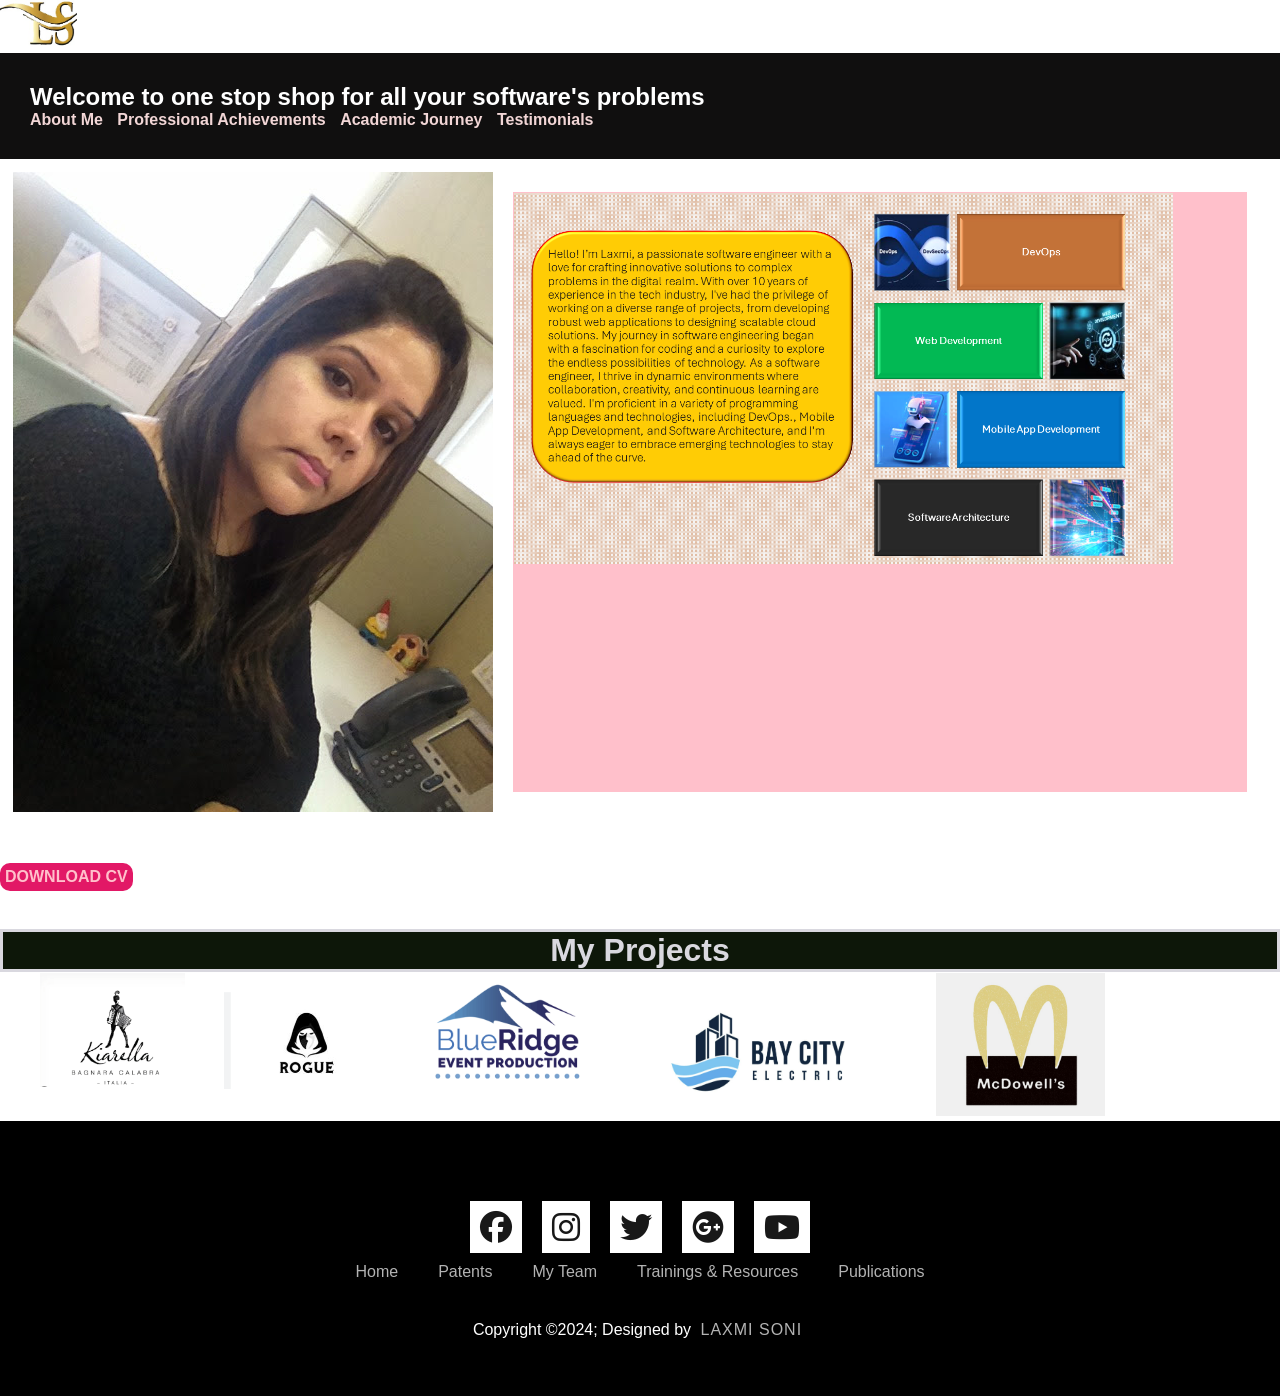
<file: index.html>
<!DOCTYPE html>
<html lang="en">
<head>
    <meta charset="UTF-8">
    <meta name="viewport" content="width=device-width, initial-scale=1.0">
    <title>Laxmi Soni's Professional Portfolio</title>
    <link rel="stylesheet" type="text/css" href="./style.css"/>
    <link rel="stylesheet" href="https://cdnjs.cloudflare.com/ajax/libs/font-awesome/6.5.2/css/all.min.css" integrity="sha512-SnH5WK+bZxgPHs44uWIX+LLJAJ9/2PkPKZ5QiAj6Ta86w+fsb2TkcmfRyVX3pBnMFcV7oQPJkl9QevSCWr3W6A==" crossorigin="anonymous" referrerpolicy="no-referrer" />

</head>
   
    <img src="Pictures/logo.png" class="logo of initials">


<main>
<body>
    <section>
        <header class="overall main-header">
            <h1 class="intro">Welcome to one stop shop for all your software's problems</h1> <!-- Added double quotes for class attribute -->

            <nav>
                <ul>
                    <li><a href="#">About Me</a></li> 
                    <li><a href="#">Professional Achievements</a></li>
                    <li><a href="#">Academic Journey</a></li>
                    <li><a href="#">Testimonials</a></li>
                </ul>
            </nav>
        </header>
    </section>

 <section id="containerall"
            <div><img class="Mine" src="Pictures/Laxmi profile.jpeg" alt="Laxmi's Profile"></div>

           <div><img class="achievements" src="Pictures/We Design.png" alt="Laxmi's projects"></div>
</section>
        
        

<section>
        <div class="Myself">

        <ul>
        <li class="button"><a href="documents/Laxmi-Soni- Resume.docx">DOWNLOAD CV</a> </li>
        </ul>
        </div>
</section>
  
    
        <h1 class="success">My Projects</h1>

        <section class="achievements">
            <div>
                <a href="https://www.kiarella.it/"><img class="image1" src="Pictures/Design4.png" alt="CompanyLogo of Kiarella"></a>
            </div>
        
            <div>
                <a href="https://en.wikipedia.org/wiki/Rogue_(Marvel_Comics)"><img class="image2" src="Pictures/Design2.png" alt="CompanyLogo of Rogue"></a>
            </div>
        
            <div>
                <a href="https://www.blueridgeeventproduction.com/"><img class="image3" src="Pictures/Design3.png" alt="CompanyLogo of BlueRidge Event Production"></a>
            </div>
        
            <div>
                <a href="https://www.bcew.com/"><img class="image4" src="Pictures/Design1.png" alt="CompanyLogo of Bay City Electric"></a>
            </div>
        
            <div>
                <a href="https://mcdowells.mortenjonassen.dk/"><img class="image5" src="Pictures/Design5.png" alt="CompanyLogo of McDowell's"></a>
            </div>
        </section>


  
<footer>
           
<div class="footerContainer">
    <div class="socialicons">
        <a href=""><i class="fa-brands fa-facebook"></i></a>
        <a href=""><i class="fa-brands fa-instagram"></i></a>
        <a href=""><i class="fa-brands fa-twitter"></i></a>
        <a href=""><i class="fa-brands fa-google-plus"></i></a>
        <a href=""><i class="fa-brands fa-youtube"></i></a>
    </div>

    <div class="footernav">
    <ul>
        <li><a href="">Home</a></li>
        <li><a href="">Patents</a></li>
        <li><a href="">My Team</a></li>
        <li><a href="">Trainings & Resources</a></li>
        <li><a href="">Publications</a></li>
    </ul>
    </div>
    
    </div>
    <div class="footerBottom">
        <p>Copyright &copy;2024; Designed by <span class="designer">Laxmi Soni</span></p>
        </div>
    <h1>Thanks for visiting!</h1>
      </footer>
   
</body>
</main>
</html>
</file>
<file: style.css>
*{
    margin:0px;
    padding:0;
    box-sizing: border-box;
    font-family: sans-serif;
}


.overall {
    display: flex;
    flex-wrap: wrap;
    list-style: none;
    flex-direction: row;
    width: 100%;
    align-items: right;
    justify-content: space-between;
    padding: 30px;
    background: #100f0f;
    color: white;
}

nav ul {
    list-style: none;
    padding: 0;
}

nav ul li {
    display: inline-block;
    margin-right: 10px;
}

/* Apply styles to the links within the navigation */
nav ul li a {
    color: #f2d6d6;
    text-decoration: none;
    font-weight: bold;
}


nav ul li a:hover {
    color: #2707ab; /* Change text color on hover */
    text-decoration: underline; /* Add underline on hover */
    background-color: #dedff4; /* Change background color on hover */
    border-radius: 5%; /* Add rounded corners on hover */
    transition: all 0.3s ease; /* Smooth transition for hover effect */
}

    
.logo {
    object-fit:cover;
    overflow: hidden;
    width: 6%;
}



body, html {
    margin: 0; /* Remove default margin */
    padding: 0; /* Remove default padding */
}



h1.success {
    background-color: #050f01f6; /* Background color for the highlight */
    color: rgb(217, 216, 223); /* Text color for the highlight */
    border-style: solid;
    text-align: center;

}

.achievements{
    width: 90%;
}

.image1 {
    width:65%;
    border-style:solid;
    border:goldenrod;
}

.image2 {
    width:100%;
    border-style:solid;
    border:goldenrod;
}

.image3 {
    width:69%;
    border-style:solid;
    border:goldenrod;
}

.image4 {
    width:72%;
    border-style:solid;
    border:goldenrod;
}

.image5 {
    width:65%;
    border-style:solid;
    border:goldenrod;

}

.button{
    list-style: none;
}


.more {
    color:rgba(1, 0, 9, 0.952);
    margin: 5%;
}


.achievements {
  display: inline-flex;
  flex-wrap:nowrap;
  justify-content: space-between;
  margin-left: 0%;
  margin-top:0%;  
  flex: 1 0 0;
  padding: 1px;
  text-align: center; 
}

.Myself h1{
    font-size: 50px;
    font-family: cursive;
    color:black;
    margin-bottom: 25px;
}


.images {
width: 50%;
height: 80%;
position: absolute;
bottom: 0;
right: 100px;

}


#containerall {
display: flex;
align-content: center;
justify-content: center;
padding: 1%;
}


#containerall div{
    background-color: pink;
    align-items:center;
    margin:20px;
    width:100%;
    
}








.Myself a{
    background: rgb(226, 24, 102);
    padding: 5px 5px;
    text-decoration: none;
    font-weight:bold;
    color: pink;
    display:inline-block;
    bottom: 15%;
    margin: 22px 0;
    margin: 38px 0;
    list-style: none;
    border-radius: 10px;

}

footer{
    background-color: black;
}

.footerContainer {
  width: 100%;
  padding: 70px 30px 20px;
}

.socialicons{
    display:flex;
    justify-content:center;
}

.socialicons a{
    text-decoration:none;
    padding: 10px;
    background-color: white;
    margin: 10px;
    border: radius 50%;
}

.socialicons a i{
    font-size: 2em;
    color: black;
    opacity: 0.9;
}

/* Hover effect on social media icon*/

.socialicons a:hover {
    background-color: #b60c2e;
    transition:0.5s;
}

.footernav ul{
    display:flex;
    justify-content: center;
    list-style-type: none;
}

.footernav ul li a{
    color: white;
    margin: 20px;
    font-weight: 400;
    text-decoration: none;
    font-size: 1.3 em;
    opacity:0.7;
    transition: 0.5s;
}
 
.footernav ul li a:hover{
    opacity: 1;
    background-color: #2fd50a;
}


.footerBottom{
    background-color: black;
    padding: 20px;
    text-align: center;
}

.footerBottom p{
    color: white;
}

.designer{
    opacity:0.7;
    text-transform: uppercase;
    letter-spacing: 1px;
    font-weight: 400;
    margin: 0px 5px;
}




  /* Large smartphones - navbar changes color */
@media screen and (max-width: 768px) {
    nav {
      background-color: #bb8588;
    }
  }


  /* Small smartphones - h1.success change color */
  @media screen and (max-width: 642px) {
    h1.success {
      background-color: #a50cc1;


/* Tablets - footer changes color */
  @media screen and (max-width:552px) {
    footerBottom{
        color: #0cb64a;
   }
 }
</file>
